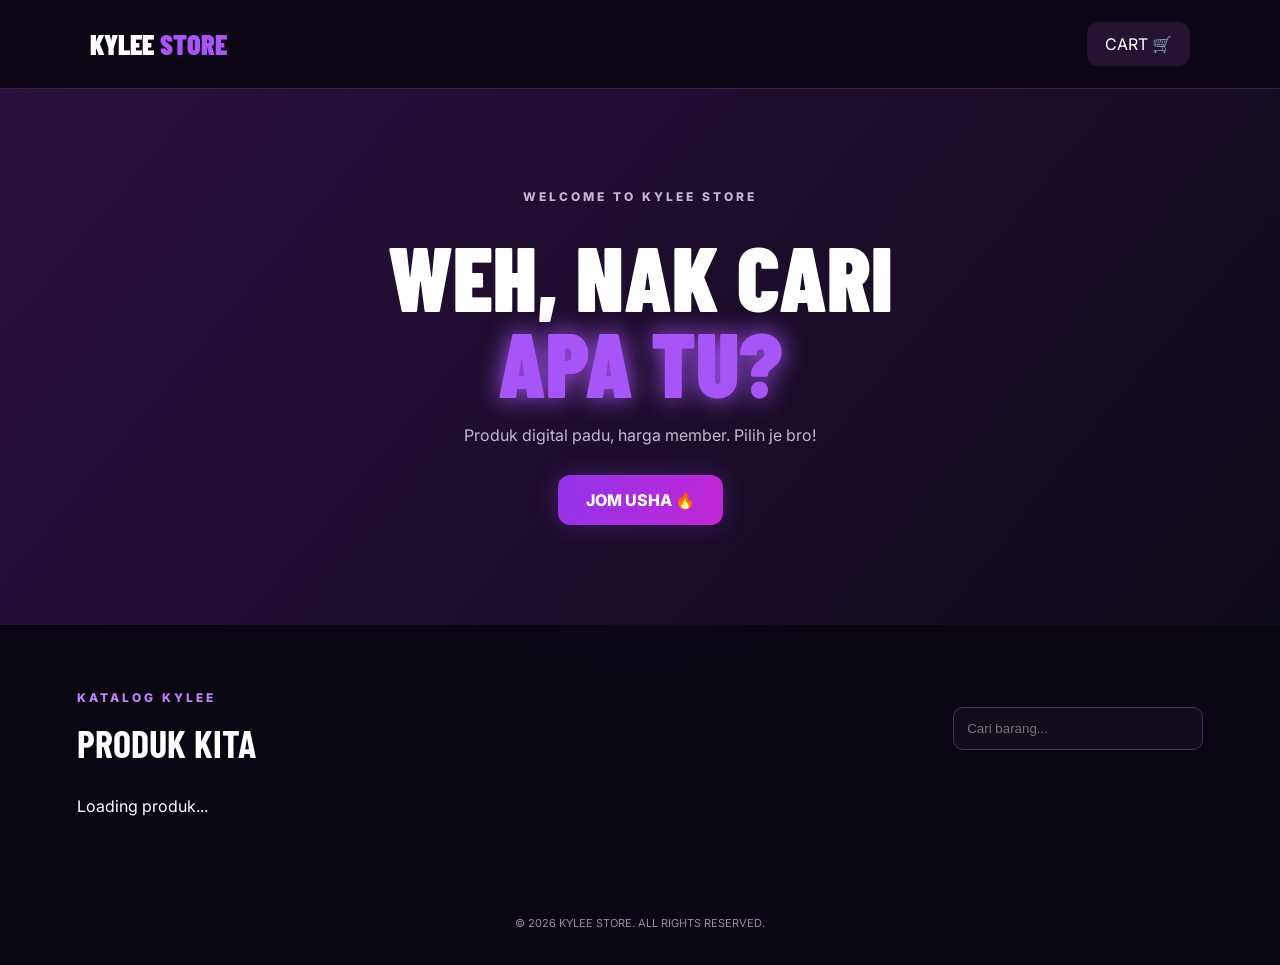
<file: index.html>
<!DOCTYPE html>
<html lang="ms">
<head>
<meta charset="UTF-8">
<meta name="viewport" content="width=device-width, initial-scale=1">
<title>KYLEE STORE</title>
<link rel="stylesheet" href="css/style.css">
</head>
<body>

<header>
  <div class="logo">KYLEE<span> STORE</span></div>
  <a href="checkout.html" class="cart">CART 🛒</a>
</header>

<section class="hero">
  <p class="tag">WELCOME TO KYLEE STORE</p>
  <h1>WEH, NAK CARI<br><span>APA TU?</span></h1>
  <p>Produk digital padu, harga member. Pilih je bro!</p>
  <a href="#products" class="btn">JOM USHA 🔥</a>
</section>

<section class="container" id="products">
  <div class="heading">
    <div>
      <p class="tag">KATALOG KYLEE</p>
      <h2>PRODUK KITA</h2>
    </div>
    <input id="search" placeholder="Cari barang...">
  </div>

  <div id="product-grid" class="products">
    Loading produk...
  </div>
</section>

<footer>
  © 2026 KYLEE STORE. ALL RIGHTS RESERVED.
</footer>

<script type="module" src="js/store.js"></script>
</body>
</html>
</file>
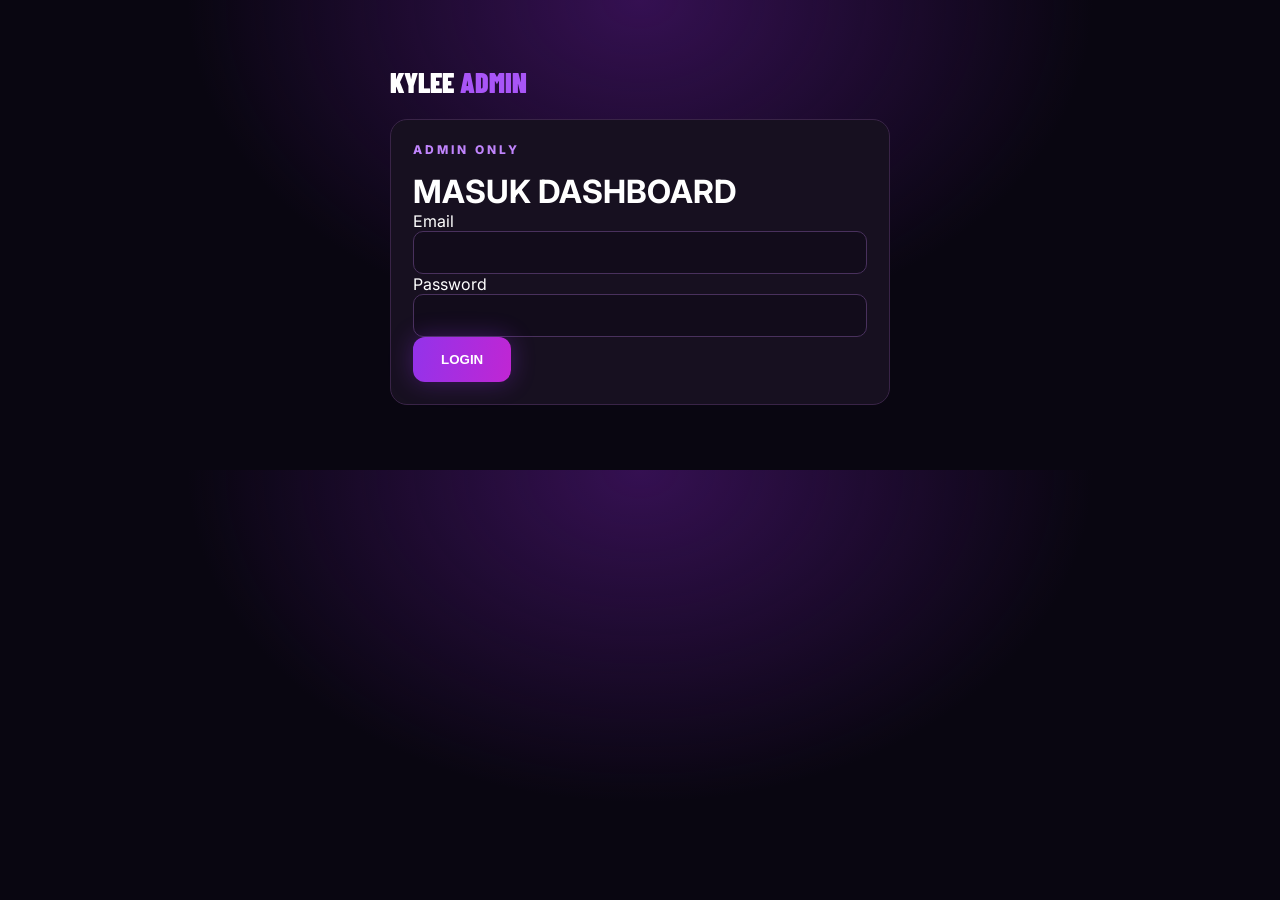
<file: admin/index.html>
<!DOCTYPE html>
<html lang="ms">
<head>
<meta charset="UTF-8">
<meta name="viewport" content="width=device-width,initial-scale=1">
<title>Admin Login • KYLEE</title>
<link rel="stylesheet" href="../css/style.css">
</head>
<body>

<main class="container" style="max-width:500px">
  <div class="logo">KYLEE<span> ADMIN</span></div>

  <div class="panel">
    <p class="tag">ADMIN ONLY</p>
    <h1>MASUK DASHBOARD</h1>

    <label>Email
      <input id="email" type="email">
    </label>

    <label>Password
      <input id="password" type="password">
    </label>

    <button id="login" class="btn">LOGIN</button>

    <p id="message"></p>
  </div>
</main>

<script type="module" src="../js/admin-login.js"></script>
</body>
</html>
</file>
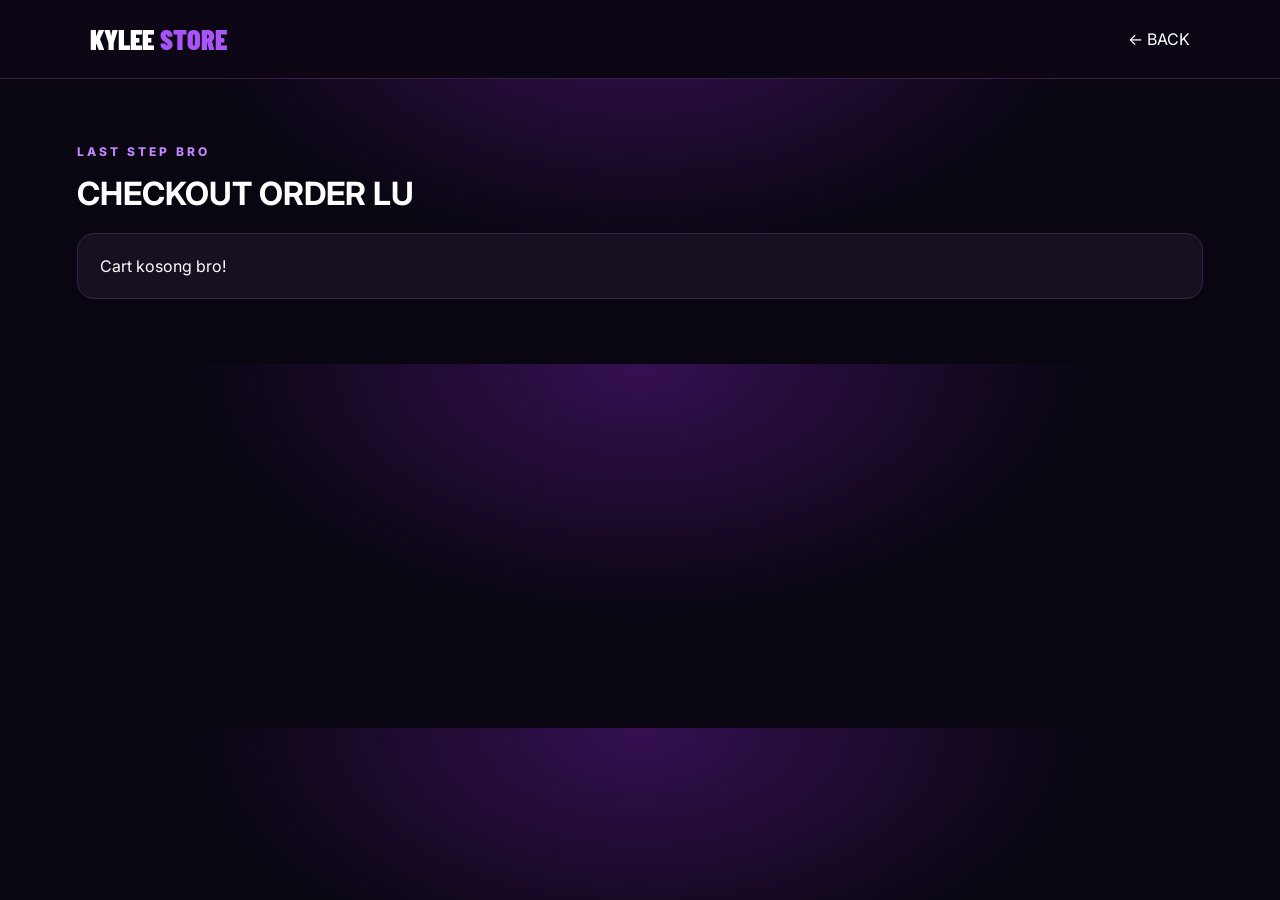
<file: checkout.html>
<!DOCTYPE html>
<html lang="ms">
<head>
<meta charset="UTF-8">
<meta name="viewport" content="width=device-width,initial-scale=1">
<title>Checkout KYLEE STORE</title>
<link rel="stylesheet" href="css/style.css">
</head>
<body>

<header>
  <div class="logo">KYLEE<span> STORE</span></div>
  <a href="index.html">← BACK</a>
</header>

<main class="container">
  <p class="tag">LAST STEP BRO</p>
  <h1>CHECKOUT ORDER LU</h1>

  <div id="checkout-items" class="panel"></div>

  <form id="checkout-form" class="panel">
    <label>Nama
      <input name="name" required>
    </label>

    <label>No WhatsApp
      <input name="phone" required>
    </label>

    <label>Email
      <input name="email" type="email">
    </label>

    <button class="btn" type="submit">
      CREATE ORDER
    </button>
  </form>

  <section id="payment" class="panel hidden">
    <h2>SCAN QR TNG</h2>
    <p>Scan QR dan bayar ikut jumlah order bro.</p>

    <img id="qr-image"
      src="assets/tng-qr.png"
      style="width:250px;max-width:100%;background:white;padding:10px">

    <h3 id="order-summary"></h3>

    <label>Upload resit
      <input id="receipt" type="file"
        accept="image/png,image/jpeg,image/webp">
    </label>

    <button id="upload-proof" class="btn">
      HANTAR RESIT
    </button>

    <p id="payment-message"></p>
  </section>
</main>

<script type="module" src="js/checkout.js"></script>
</body>
</html>
</file>
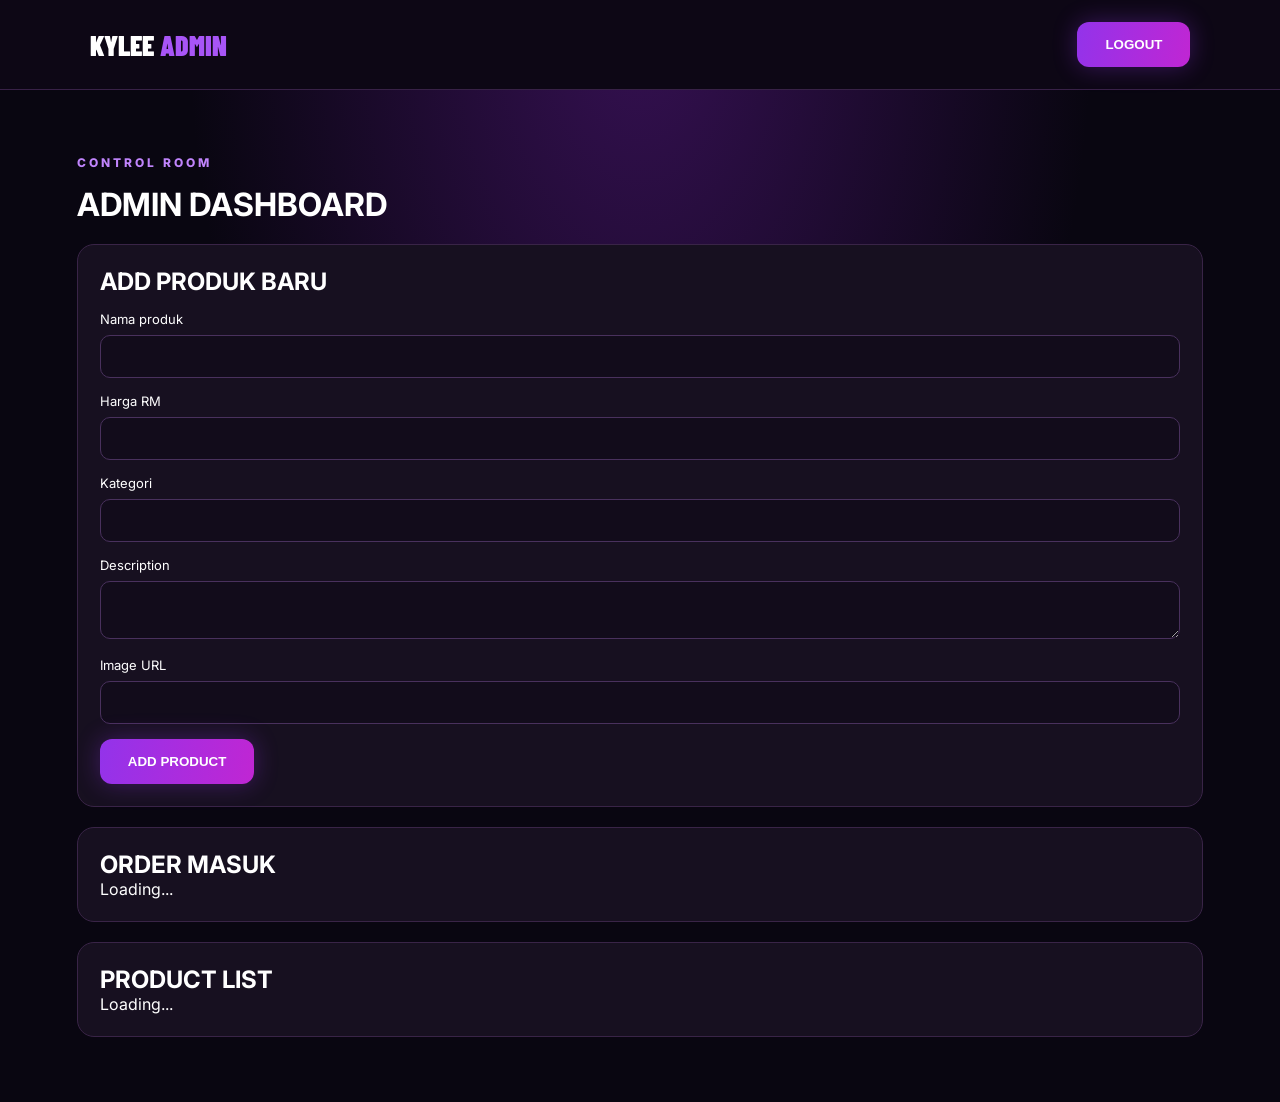
<file: admin/dashboard.html>
<!DOCTYPE html>
<html lang="ms">
<head>
  <meta charset="UTF-8">
  <meta name="viewport" content="width=device-width, initial-scale=1">
  <title>KYLEE ADMIN DASHBOARD</title>
  <link rel="stylesheet" href="../css/style.css">
</head>
<body>

<header>
  <div class="logo">KYLEE<span> ADMIN</span></div>
  <button id="logout" class="btn" type="button">LOGOUT</button>
</header>

<main class="container">
  <p class="tag">CONTROL ROOM</p>
  <h1>ADMIN DASHBOARD</h1>

  <section class="panel">
    <h2>ADD PRODUK BARU</h2>

    <form id="product-form">

      <label>Nama produk
        <input name="name" type="text" required>
      </label>

      <label>Harga RM
        <input name="price" type="number" min="0.01" step="0.01" required>
      </label>

      <label>Kategori
        <input name="category" type="text" required>
      </label>

      <label>Description
        <textarea name="description"></textarea>
      </label>

      <label>Image URL
        <input name="image_url" type="url">
      </label>

      <button class="btn" type="submit">ADD PRODUCT</button>

    </form>
  </section>

  <section class="panel">
    <h2>ORDER MASUK</h2>
    <div id="orders">Loading...</div>
  </section>

  <section class="panel">
    <h2>PRODUCT LIST</h2>
    <div id="admin-products">Loading...</div>
  </section>

  <p id="admin-message"></p>

</main>

<script type="module" src="../js/admin.js"></script>

</body>
</html>
</file>
<file: css/style.css>
@import url('https://fonts.googleapis.com/css2?family=Barlow+Condensed:wght@700;800;900&family=Inter:wght@400;600;700;800&display=swap');

:root {
  --purple: #a855f7;
  --pink: #d946ef;
  --bg: #090611;
  --card: #171020;
  --text: #ffffff;
}

* {
  box-sizing: border-box;
  margin: 0;
  padding: 0;
}

html {
  scroll-behavior: smooth;
}

body {
  background:
    radial-gradient(ellipse at top, #351052 0%, transparent 50%),
    var(--bg);
  color: var(--text);
  font-family: Inter, sans-serif;
}

header {
  display: flex;
  justify-content: space-between;
  align-items: center;
  padding: 22px 7%;
  border-bottom: 1px solid #382147;
  background: #0d0715;
}

.logo {
  font-family: 'Barlow Condensed';
  font-size: 28px;
  font-weight: 900;
}

.logo span {
  color: var(--purple);
}

a {
  color: white;
  text-decoration: none;
}

.cart {
  background: #251431;
  padding: 12px 18px;
  border-radius: 12px;
}

.hero {
  padding: 100px 8%;
  text-align: center;
  background: linear-gradient(130deg, #29103e, #100b19);
}

.tag {
  color: #c084fc;
  font-size: 12px;
  font-weight: 800;
  letter-spacing: 3px;
  margin-bottom: 15px;
}

.hero h1 {
  font-family: 'Barlow Condensed';
  font-size: clamp(48px, 10vw, 90px);
  font-weight: 900;
  line-height: .95;
  margin-bottom: 20px;
}

.hero h1 span {
  color: var(--purple);
  text-shadow: 0 0 25px #a855f7;
}

.hero p {
  color: #c4b5d0;
  margin-bottom: 30px;
}

.btn {
  display: inline-block;
  background: linear-gradient(100deg, #9333ea, #c026d3);
  color: white;
  padding: 15px 28px;
  border: 0;
  border-radius: 12px;
  font-weight: 800;
  cursor: pointer;
  box-shadow: 0 0 25px #9333ea55;
}

.container {
  width: 88%;
  max-width: 1200px;
  margin: 65px auto;
}

.heading {
  display: flex;
  justify-content: space-between;
  align-items: center;
  gap: 15px;
  margin-bottom: 30px;
}

.heading h2 {
  font-family: 'Barlow Condensed';
  font-size: 38px;
}

input, textarea {
  width: 100%;
  padding: 13px;
  border: 1px solid #49315d;
  background: #120c1b;
  border-radius: 10px;
  color: white;
  outline: none;
}

.heading input {
  max-width: 250px;
}

input:focus, textarea:focus {
  border-color: var(--purple);
}

.products {
  display: grid;
  grid-template-columns: repeat(auto-fit, minmax(220px, 1fr));
  gap: 20px;
}

.product {
  background: var(--card);
  border: 1px solid #392447;
  border-radius: 17px;
  padding: 18px;
  transition: .25s;
}

.product:hover {
  transform: translateY(-5px);
  border-color: var(--purple);
  box-shadow: 0 10px 30px #9333ea30;
}

.product img {
  width: 100%;
  height: 150px;
  object-fit: cover;
  border-radius: 12px;
  background: #251431;
}

.product h3 {
  margin: 15px 0 8px;
}

.product p {
  color: #b9a9c8;
  font-size: 13px;
}

.price {
  color: #d8b4fe !important;
  font-size: 18px !important;
  font-weight: 800;
  margin: 13px 0;
}

.product button {
  width: 100%;
}

footer {
  text-align: center;
  padding: 35px;
  color: #9889a5;
  font-size: 11px;
}

.panel {
  background: var(--card);
  padding: 22px;
  border: 1px solid #392447;
  border-radius: 17px;
  margin: 20px 0;
}

form label {
  display: block;
  margin: 15px 0;
  font-size: 13px;
}

form input, form textarea {
  margin-top: 8px;
}

.hidden {
  display: none;
}

@media(max-width:600px) {
  .hero {
    padding: 75px 20px;
  }

  .heading {
    align-items: stretch;
    flex-direction: column;
  }

  .heading input {
    max-width: none;
  }
}
</file>
